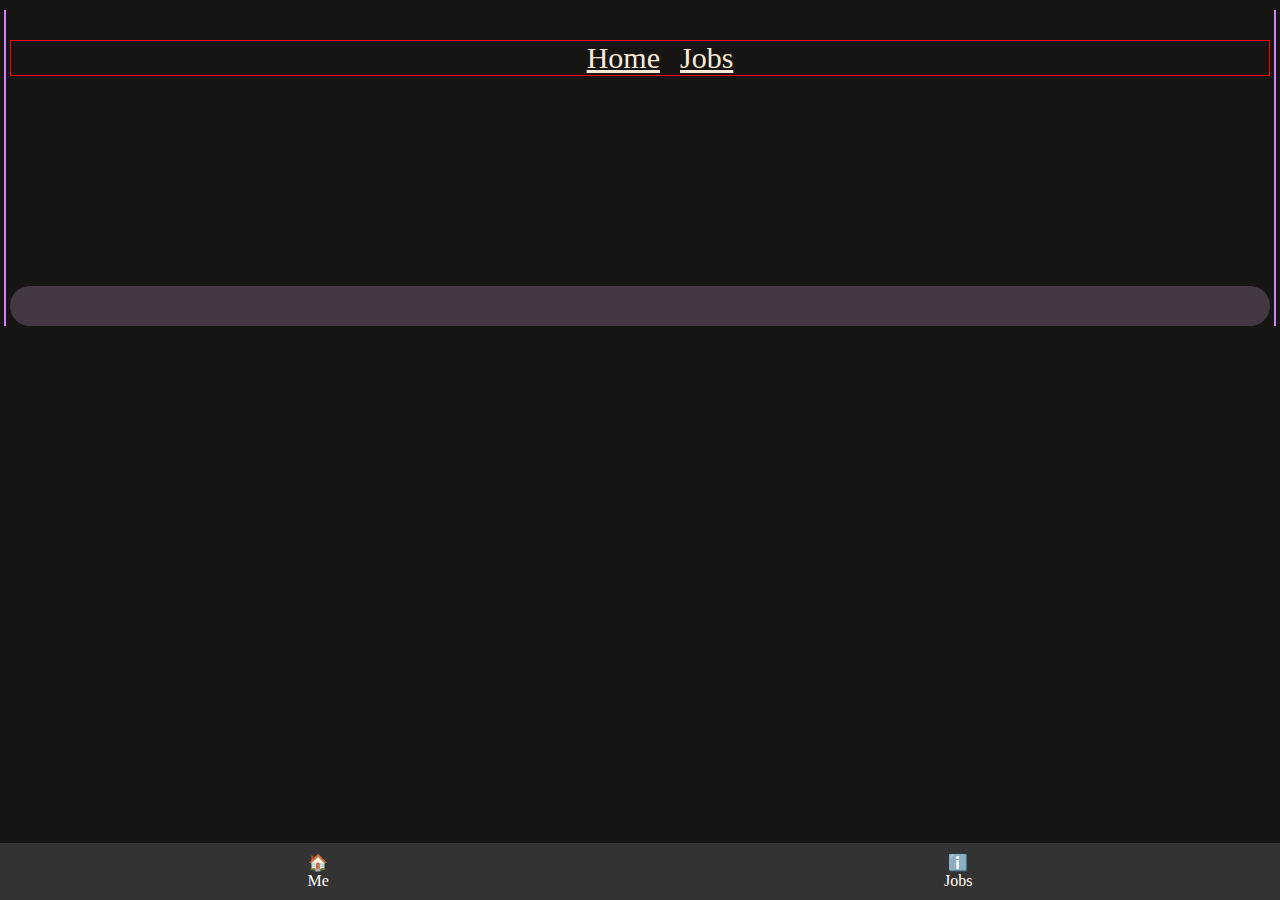
<file: resumev2/index.html>
<!DOCTYPE html>
<html lang="en">

<head>
    <meta charset="UTF-8">
    <meta name="viewport" content="width=device-width, initial-scale=1.0">
    <title>Resume V2</title>
    <link rel="stylesheet" href="styles.css">
</head>

<body class="glowing-borders" id="glow">
    <nav id="navMenu" class="">
        <ul>
            <li><a class="link" href="#me">Home</a></li>
            <li><a class="link" href="#jobs">Jobs</a></li>
        </ul>
    </nav>

    <main>
        <section class="active" id="me"></section>
        <section class="hide" id="jobs"><h1>Hey</h1></section>
    </main>
    <div class="tab-bar">
        <a href="#me"><span class="icon">🏠</span><span>Me</span></a>
        <a href="#jobs"><span class="icon">ℹ️</span><span>Jobs</span></a>
     </div>

    <script src="resumev2.js"></script>

</body>

</html>
</file>
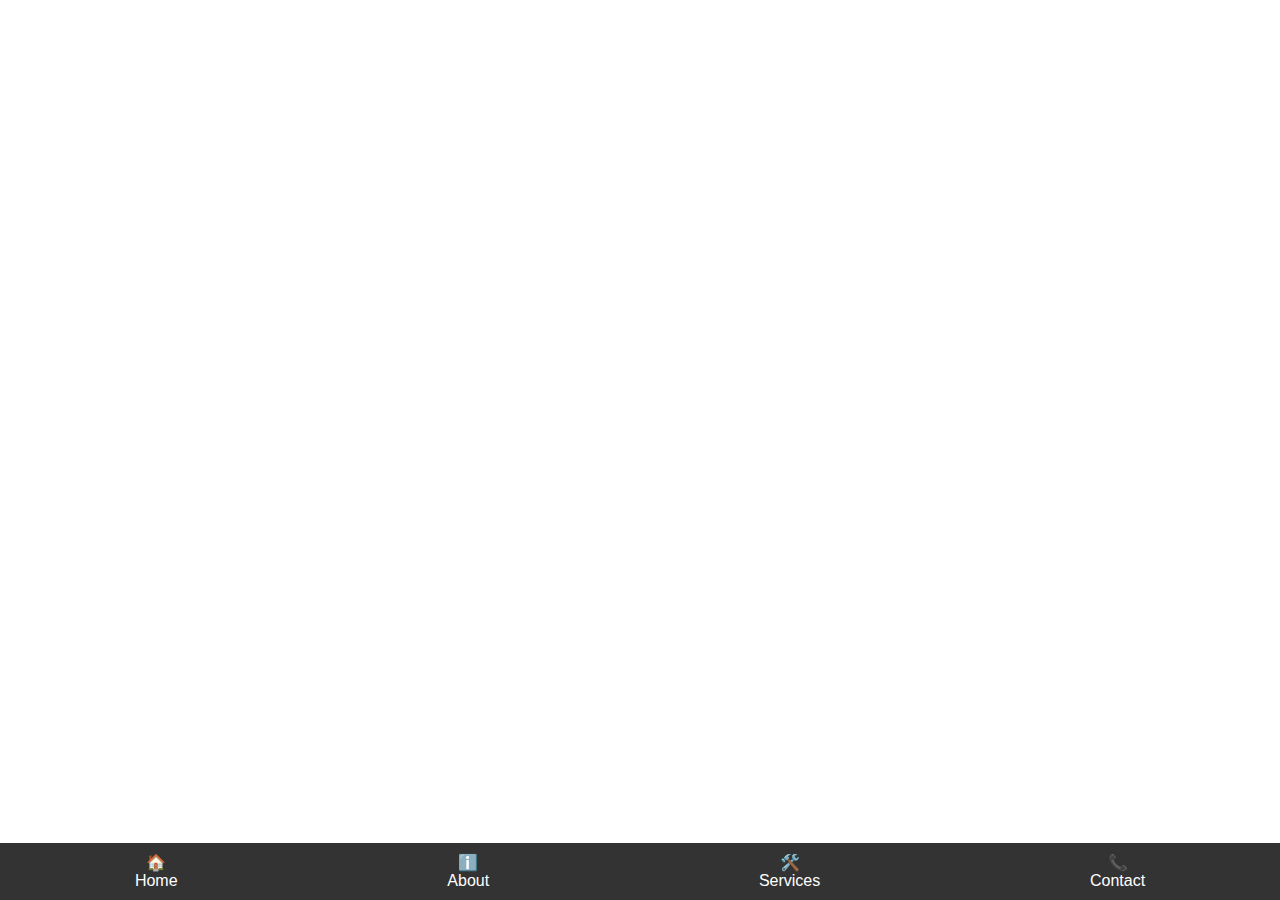
<file: resumev2/menu.html>
<!DOCTYPE html>
<html lang="en">
<head>
    <meta charset="UTF-8">
    <meta name="viewport" content="width=device-width, initial-scale=1.0">
    <title>Tab Bar Example</title>
    <style>
        body {
            font-family: Arial, sans-serif;
            margin: 0;
            padding-bottom: 50px; /* Reserve space for the tab bar */
        }
        .tab-bar {
            position: fixed;
            bottom: 0;
            width: 100%;
            background-color: #333;
            display: flex;
            justify-content: space-around;
            padding: 10px 0;
        }
        .tab-bar a {
            color: white;
            text-decoration: none;
            text-align: center;
            flex-grow: 1;
        }
        .tab-bar a .icon {
            display: block;
        }
    </style>
</head>
<body>
    <div class="tab-bar">
        <a href="#home"><span class="icon">🏠</span><span>Home</span></a>
        <a href="#about"><span class="icon">ℹ️</span><span>About</span></a>
        <a href="#services"><span class="icon">🛠️</span><span>Services</span></a>
        <a href="#contact"><span class="icon">📞</span><span>Contact</span></a>
    </div>
</body>
</html>
</file>
<file: resumev2/styles.css>
body{
    background-color: rgb(23, 20, 20);
}
.tab-bar {
    position: fixed;
    left:0;
    bottom: 0;
    width: 100%;
    background-color: #333;
    display: flex;
    justify-content: space-around;
    padding: 10px 0;
}
.tab-bar a {
    color: white;
    text-decoration: none;
    text-align: center;
    flex-grow: 1;
}
.tab-bar a .icon {
    display: block;
}

/*Changes the borde color for each page, could not figure 
out a simple solution to do it via JS*/
.glowing-borders {
    position: relative;
    border: 2px solid transparent; /* Initial border, can be removed if not needed */
}
.glowing-borders::before,
.glowing-borders::after {
    content: '';
    position: absolute;
    top: 0;
    bottom: 0;
    width: 2px; /* Adjust the width of the glow */
    background: rgb(212, 131, 255);
    transition: background-color 1s; /* Smooth transition */

    animation: glow 2s infinite;
}
.glowing-borders::before {
    left: -6px; /* Adjust this value based on the width of the glow */
}
.glowing-borders::after {
    right: -6px; /* Adjust this value based on the width of the glow */
}
/*break*/
.glowing-borders-v2 {
    position: relative;
    border: 2px solid transparent; /* Initial border, can be removed if not needed */
}
.glowing-borders-v2::before,
.glowing-borders-v2::after {
    content: '';
    position: absolute;
    top: 0;
    bottom: 0;
    width: 2px; /* Adjust the width of the glow */
    background: rgb(53, 228, 251);
    transition: background-color 1s; /* Smooth transition */

    animation: glow-v2 2s infinite;
}
.glowing-borders-v2::before {
    left: -6px; /* Adjust this value based on the width of the glow */
}
.glowing-borders-v2::after {
    right: -6px; /* Adjust this value based on the width of the glow */
}
/*break*/
.glowing-borders-v3 {
    position: relative;
    padding: 20px;
    height:500px;
    border: 2px solid transparent; /* Initial border, can be removed if not needed */
}
.glowing-borders-v3::before,
.glowing-borders-v3::after {
    content: '';
    position: absolute;
    top: 0;
    bottom: 0;
    width: 2px; /* Adjust the width of the glow */
    background: rgb(53, 251, 122);
    transition: background-color 1s; /* Smooth transition */

    animation: glow-v3 2s infinite;
}
.glowing-borders-v3::before {
    left: -6px; /* Adjust this value based on the width of the glow */
}
.glowing-borders-v3::after {
    right: -6px; /* Adjust this value based on the width of the glow */
}
@keyframes glow {
    0% {
        box-shadow: 0 0 10px rgb(212, 131, 255), 0 0 20px rgb(212, 131, 255), 0 0 30px rgb(212, 131, 255);
    }
    25% {
        box-shadow: 0 0 20px rgb(212, 131, 255), 0 0 30px rgb(212, 131, 255), 0 0 40px rgb(212, 131, 255);
    }
    50% {
        box-shadow: 0 0 10px rgb(212, 131, 255), 0 0 20px rgb(212, 131, 255), 0 0 30px rgb(212, 131, 255);
    }
    75% {
        box-shadow: 0 0 5px rgb(212, 131, 255), 0 0 10px rgb(212, 131, 255), 0 0 15px rgb(212, 131, 255);
    }
    100% {
        box-shadow: 0 0 10px rgb(212, 131, 255), 0 0 20px rgb(212, 131, 255), 0 0 30px rgb(212, 131, 255);
    }
}
@keyframes glow-v2 {
    0% {
        box-shadow: 0 0 10px rgb(131, 243, 255), 0 0 20px rgb(131, 243, 255), 0 0 30px rgb(131, 243, 255);
    }
    25% {
        box-shadow: 0 0 20px rgb(131, 243, 255), 0 0 30px rgb(131, 243, 255), 0 0 40px rgb(131, 243, 255);
    }
    50% {
        box-shadow: 0 0 10px rgb(131, 243, 255), 0 0 20px rgb(131, 243, 255), 0 0 30px rgb(131, 243, 255);
    }
    75% {
        box-shadow: 0 0 5px rgb(131, 243, 255), 0 0 10px rgb(131, 243, 255), 0 0 15px rgb(131, 243, 255);
    }
    100% {
        box-shadow: 0 0 10px rgb(131, 243, 255), 0 0 20px rgb(131, 243, 255), 0 0 30px rgb(131, 243, 255);
    }
}
@keyframes glow-v3 {
    0% {
        box-shadow: 0 0 10px rgb(131, 255, 162), 0 0 20px rgb(131, 255, 162), 0 0 30px rgb(131, 255, 162);
    }
    25% {
        box-shadow: 0 0 20px rgb(131, 255, 162), 0 0 30px rgb(131, 255, 162), 0 0 40px rgb(131, 255, 162);
    }
    50% {
        box-shadow: 0 0 10px rgb(131, 255, 162), 0 0 20px rgb(131, 255, 162), 0 0 30px rgb(131, 255, 162);
    }
    75% {
        box-shadow: 0 0 5px rgb(131, 255, 162), 0 0 10px rgb(131, 255, 162), 0 0 15px rgb(131, 255, 162);
    }
    100% {
        box-shadow: 0 0 10px rgb(131, 255, 162), 0 0 20px rgb(131, 255, 162), 0 0 30px rgb(131, 255, 162);
    }
}



ul{
    border: 1px solid red;
    display: flex;
    flex-direction: row;
    flex-wrap: wrap;
    text-decoration: none;
    justify-content: center;
    list-style: none;
    gap:20px;
    font-size: 30px;
}
nav{
    text-align: center;
    margin: auto;
}
a{
    color: antiquewhite;
}

/*Section hide and show*/
section {
    margin-top: 210px;
    background-color: #493c48e1;
    display: none;
    /* Hide all sections by default */
    padding: 20px;
    border-radius: 20px;
  }
  
  section.active {
    display: block;
    /* Display active section */
  }
  
  .hide {
    display: none;
  }
</file>
